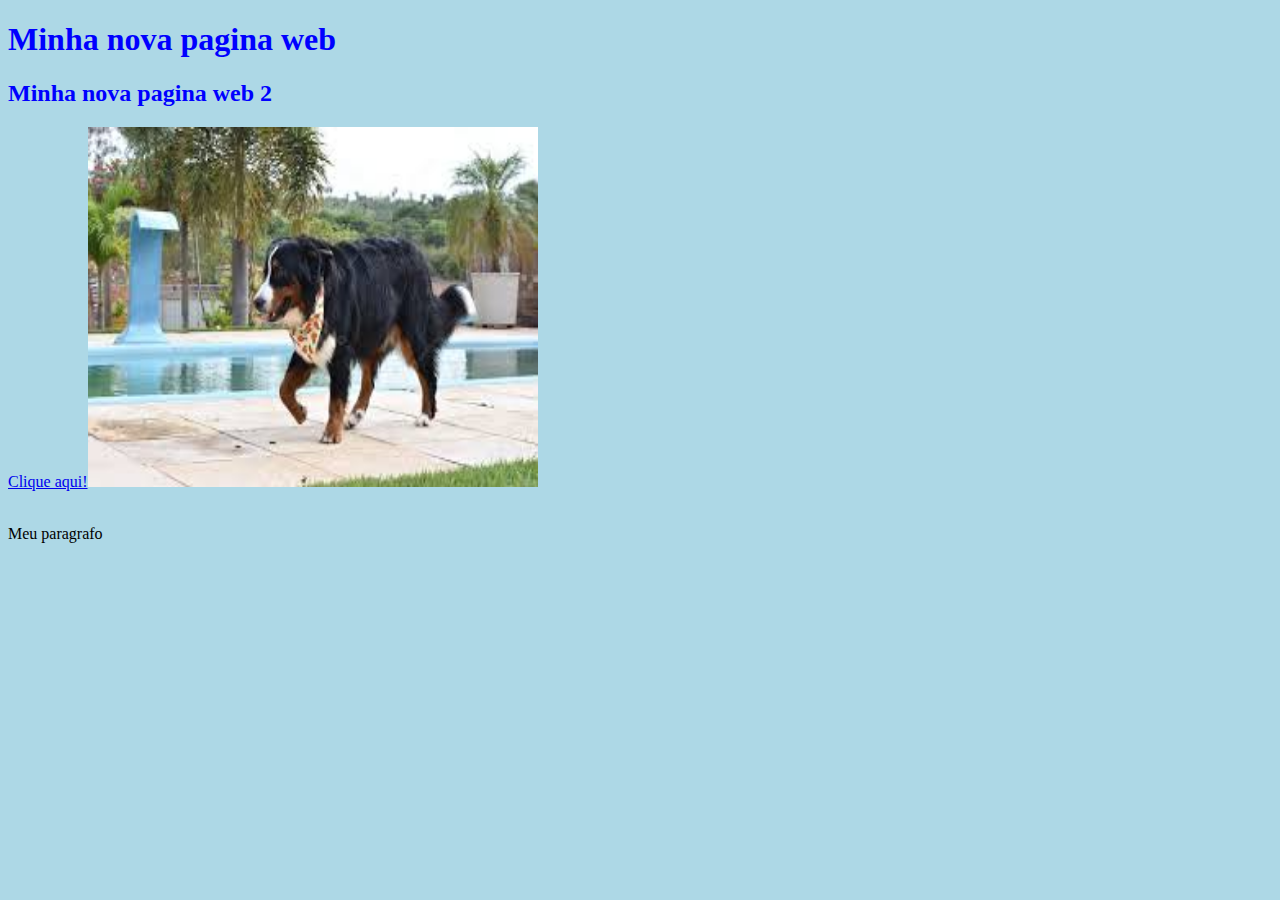
<file: index.html>
<!DOCTYPE html>
<html>
<head>
<title> Novo Titulo</title>
</head>
<body style="background:lightblue;">
<h1 style="color:blue;"> Minha nova pagina web</h1>
<h2 style="color:blue;">Minha nova pagina web 2</h2>

<a href="https://globo.com">Clique aqui!<img src="images.jpg" alt="meua Cachorros" width="450" height="360"></img><br><br></a>
<p> Meu paragrafo</p>
</body>
</html>
</file>
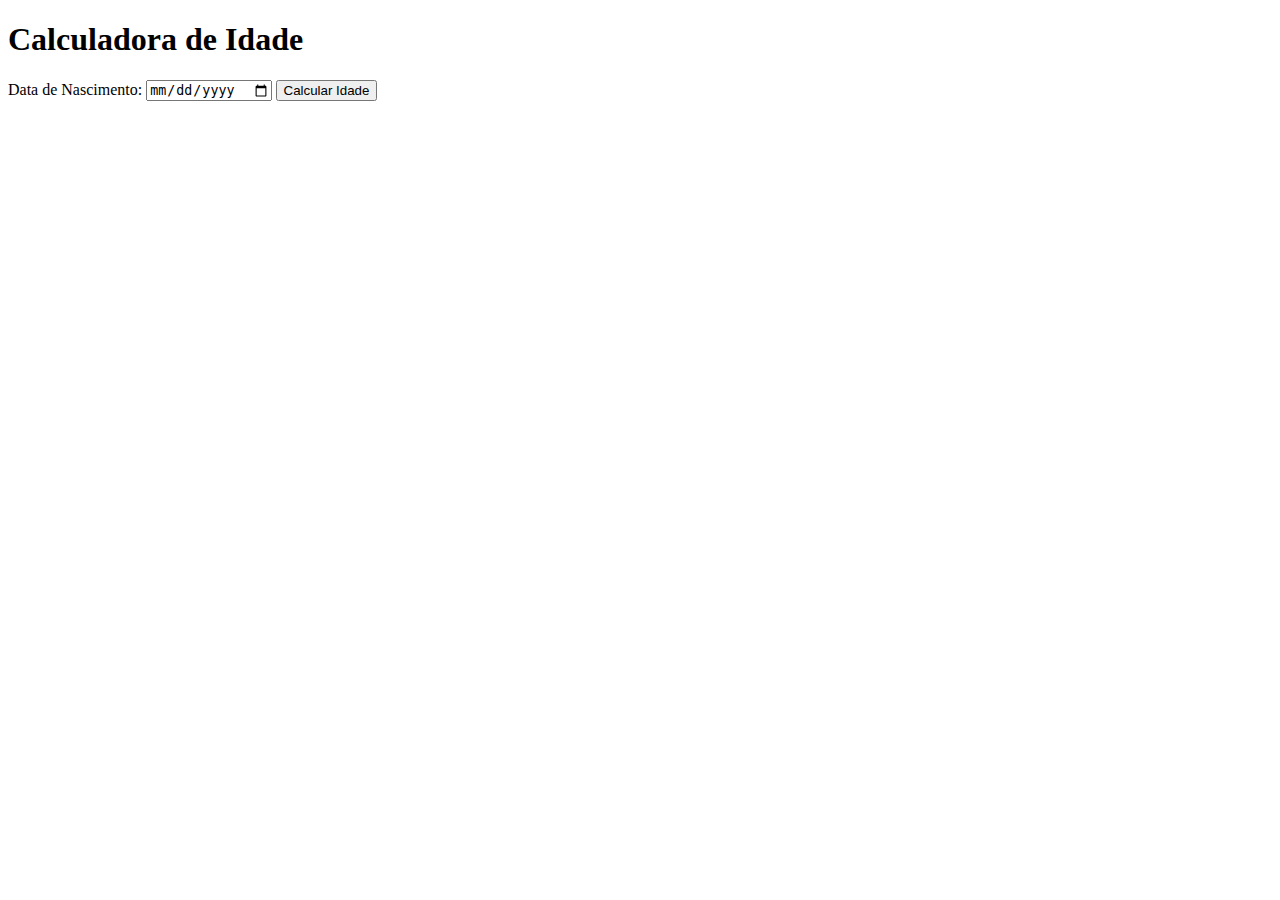
<file: calcularidade1.html>
<!DOCTYPE html>
<html lang="pt-br">
<head>
    <meta charset="UTF-8">
    <meta name="viewport" content="width=device-width, initial-scale=1.0">
    <title>Calcular Idade</title>
    <script>
        function calcularIdade() {
            
            const dataNascimento = document.getElementById('dataNascimento').value;
            if (!dataNascimento) {
                alert('Por favor, insira uma data de nascimento válida.');
                return;
            }

            
            const dataAtual = new Date();
            const nascimento = new Date(dataNascimento);

            
            let anos = dataAtual.getFullYear() - nascimento.getFullYear();
            let meses = dataAtual.getMonth() - nascimento.getMonth();
            let dias = dataAtual.getDate() - nascimento.getDate();

            if (dias < 0) {
                meses--;
                const ultimoDiaMesAnterior = new Date(dataAtual.getFullYear(), dataAtual.getMonth(), 0).getDate();
                dias += ultimoDiaMesAnterior;
            }
            if (meses < 0) {
                anos--;
                meses += 12;
            }

            
            document.getElementById('resultado').textContent = `Idade: ${anos} anos, ${meses} meses, e ${dias} dias.`;
        }
    </script>
</head>
<body>

    <h1>Calculadora de Idade</h1>
    <label for="dataNascimento">Data de Nascimento:</label>
    <input type="date" id="dataNascimento" required>
    <button onclick="calcularIdade()">Calcular Idade</button>

    <p id="resultado"></p>

</body>
</html>
</file>
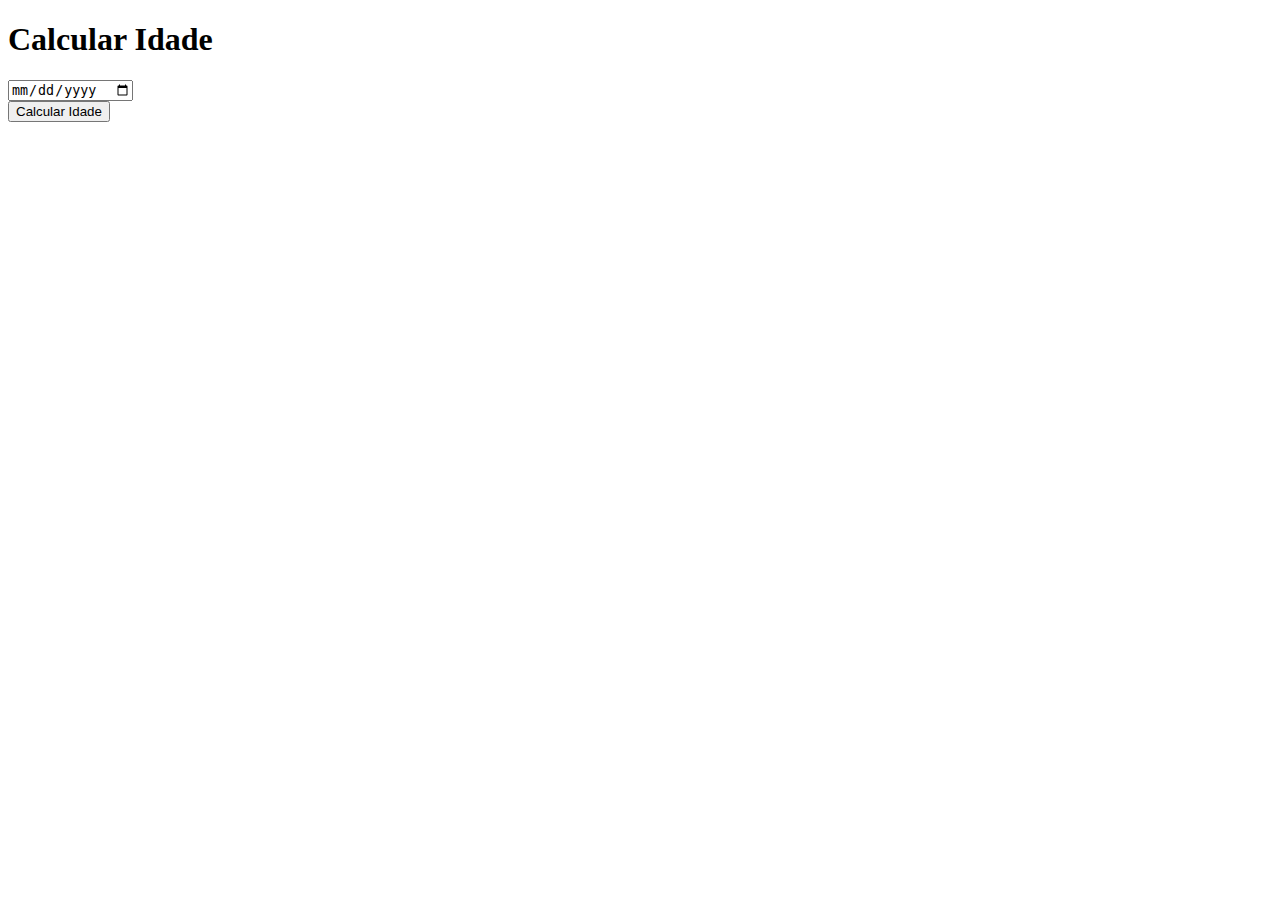
<file: calcularIDMesDia.html>
<!DOCTYPE html>
<html>
<head>
    <title>Calculadora de Idade</title>    
</head>
<body>
    <script>
        function calcularIdade(){
            const idadeDate = new date(document.getElementById('idadeDate').value);
            const hoje = new Date();
            let idade = hoje.getFullYear() - idadeDate.getFullYear();
            let meses = hoje.getMonth() - idadeDate.getMonth();
            let dia = hoje.getDate() - idadeDate.getDate();
            if(meses < 0 || (meses == 0 && dias < 0)){
                idade--;
                meses = (meses + 12) % 12;
            }
            if(dias < 0){
                const ultimoDiasMes = new Date(hoje.getFullYear(), hoje.getMonth(), 0).getDate();
                dias +=ultimoDiasMes;
                meses--;
            }
            document.getElementById('resultado').innerHTML='idade: ' + idade + 'anos, ' + meses + 'meses e ' + dias + 'dias. ';

        }
    </script>
    <h1>Calcular Idade</h1>
    <input type="date" id="idadeDate" required>
    <br>
    <button onclick="calcularidade()">Calcular Idade</button>
    <p id="resultado"></p>
</body>    
</html>
</file>
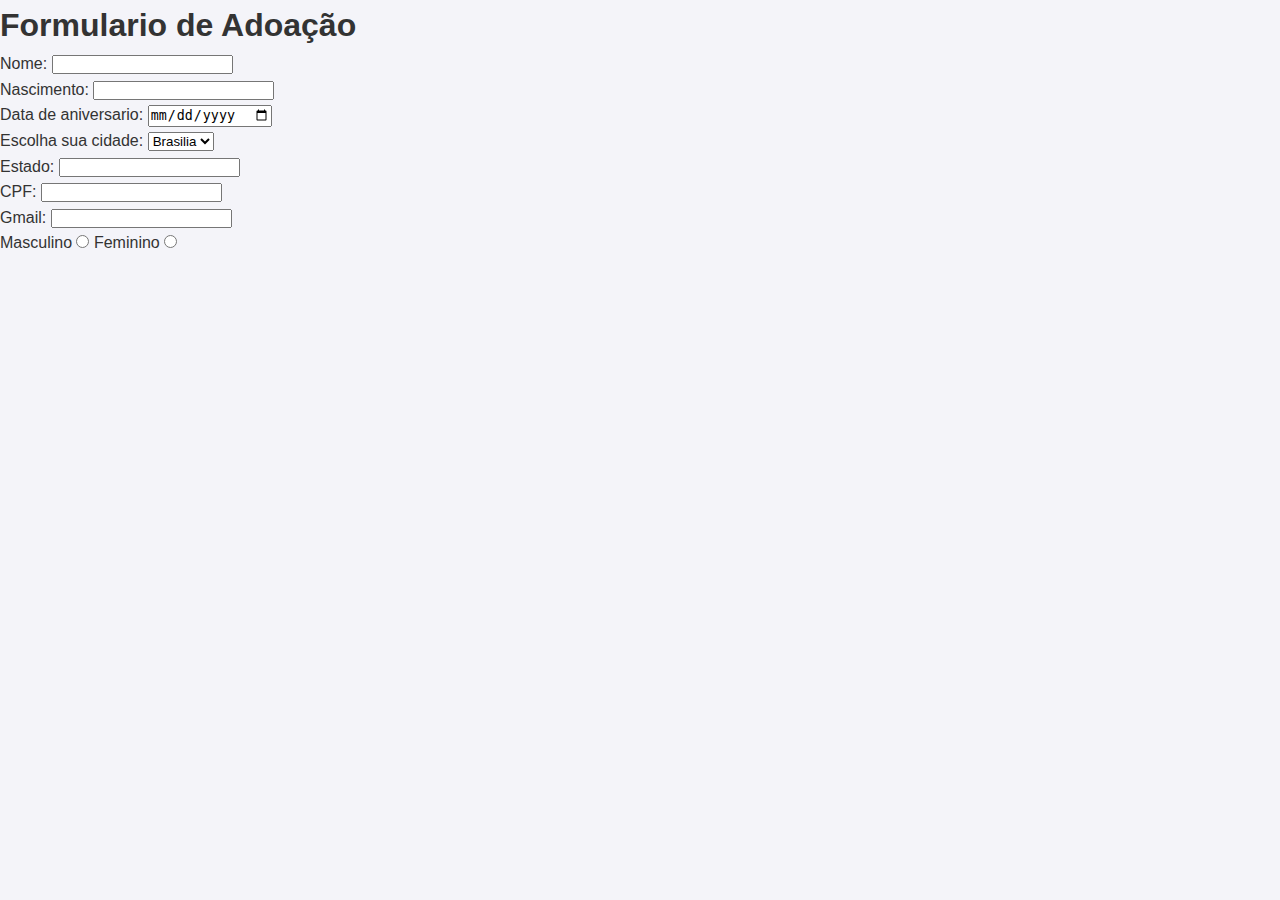
<file: fromulariodeadoção.html>
<!DOCTYPE html>
<html>
    <head>
        <meta charset="UTF-8">    
    <title>Formulario de Adoção</title>
    <link href="formulario.css" type="text/css" rel="stylesheet">
    </head>
<body>
    <h1>Formulario de Adoação</h1>
    <form action="action-bd.php">
        <label for="name1">Nome:</label>
        <input type="text" id="name1" value=""><br>
        <label for="nsc">Nascimento:</label>
        <input type="data"></input><br>
        <label for="data">Data de aniversario:</label>
        <input id="data" type="date"  required><br>
        <label for="Cidade">Escolha sua cidade:</label>
        <select id="cidade" name="Brasília" size="1">
        <option value="Brasilia">Brasilia</option><br><br> 
        </select><br> 
        <label for="estado">Estado:</label>
        <input type="text" id="estado" value=""><br>   
        <label for="cpf">CPF:</label>
        <input type="text" id="cpf" value=""><br> 
        <label for="gmail">Gmail:</label>
        <input type="text" id="gmail" value=""><br> 
        <label for="masc">Masculino</label>
        <input type="radio" id="masc" value="Masculino"></input>
        <label for="femi">Feminino</label>
        <input type="radio" id="femi" value="feminino"></input><br>
 </form>   
</body>    
</html>
</file>
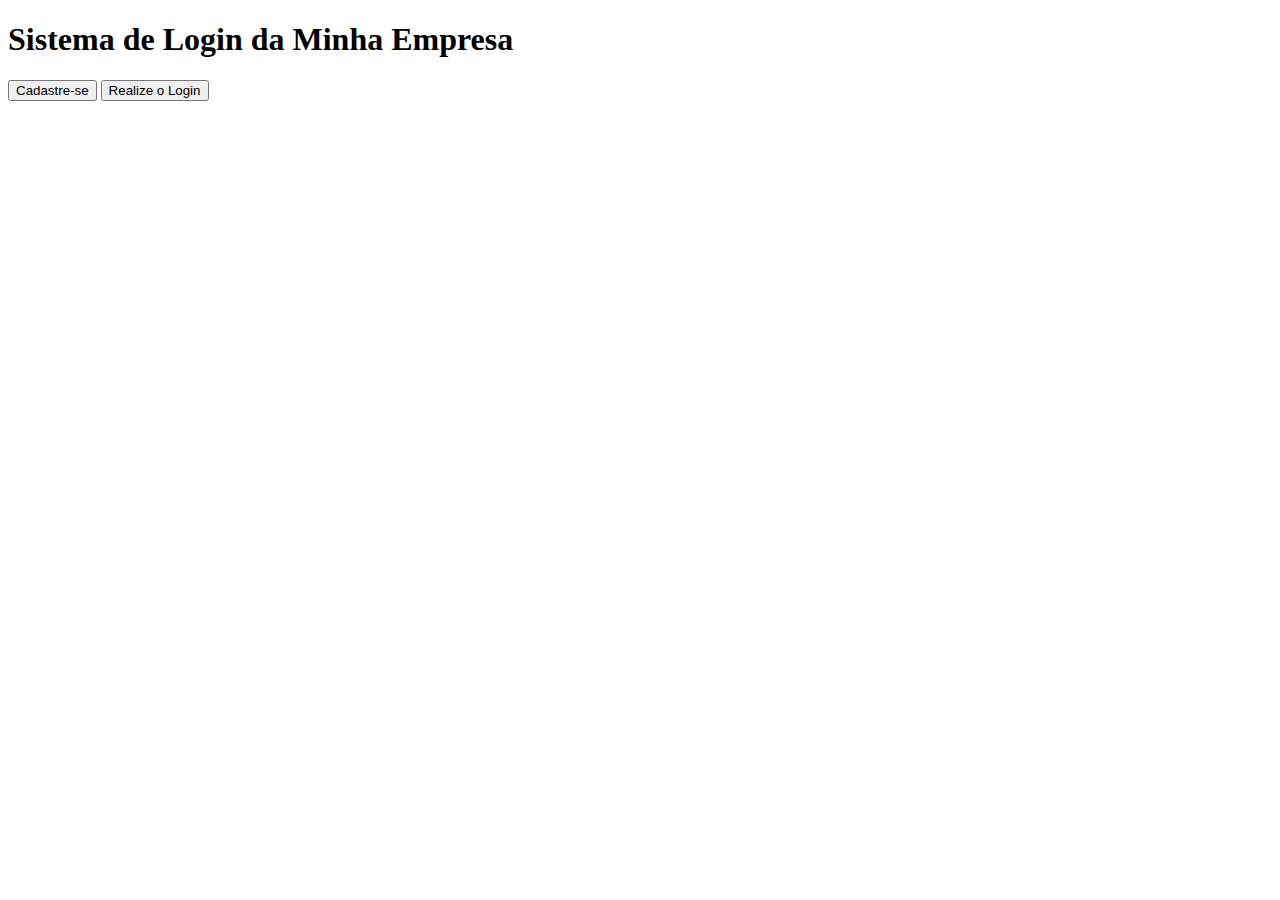
<file: index2.html>
<?php
require_once 'conexao.php';
?>



<!DOCTYPE html>
<html>
    <head>
        <title>Sistema de Login</title>
    </head>
<body>
    <h1>Sistema de Login da Minha Empresa</h1>
    <button onclick="location.href='cadastro.php'">Cadastre-se</button>
    <button onclick="location.href='login.php'">Realize o Login</button>
</body>    
</html>
</file>
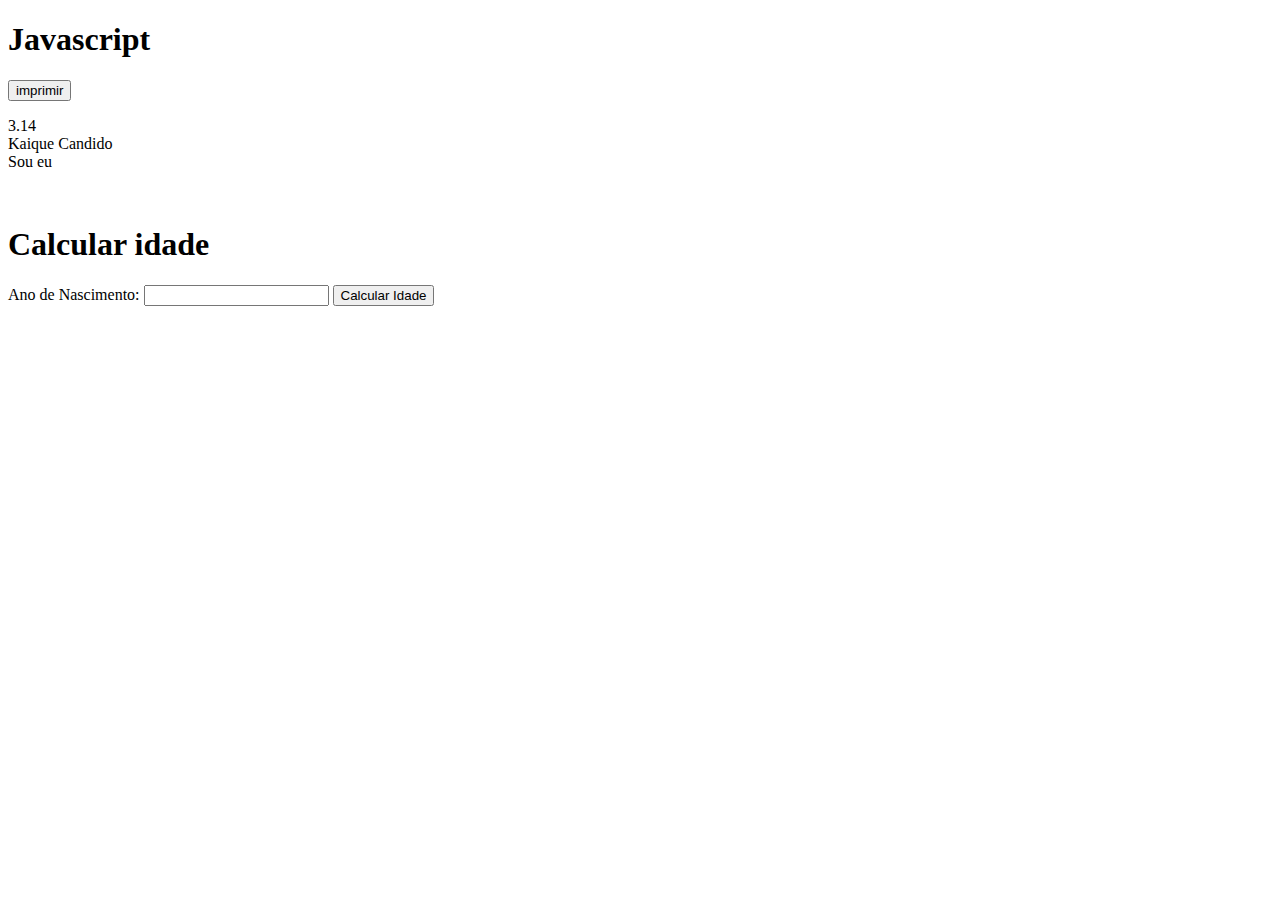
<file: javascript.html>
<!DOCTYPE html>
<html>
    <head>
        <script>
            function calcularidade(){
                const anoNascimento = document.getElementById('anoNascimento').value;
                const anoAtual = new Date().getFullYear();
                const Idade = anoAtual - anoNascimento;
                document.getElementById('resultado').innerText = "Você tem " + Idade + " anos.";
            }
        </script>  
    </head>   
<body>
    <h1>Javascript</h1>
<!--
    <button type="button" onclick ="document.write(5+6)">execute</button>
-->
    <button type="button" onclick ="window.print()">imprimir</button>
    <p id="demo1"></p>
    <script>
        const pi = 3.14;
        let pessoa = "Kaique Candido";
        let responde = "Sou eu ";

        document.getElementById("demo1").innerHTML = pi + "<br>" + pessoa +"<br>"+ responde; 
    </script>
    <!--função
    <script>
        let a,b,c,d;
        a=5;
        b=10;
        c=20;
        d= a+b+c;
        document.getElementById("demo1").innerHTML = d;
    </script>
-->
<!--script>
    window.alert(5+6);
</script>
-->   

<br>
<h1>Calcular idade</h1>
<label for ="anoNascimento">Ano de Nascimento:</label>
<input type="number" id="anoNascimento" name="anoNascimento"></input>
<button onclick="calcularIdade()">Calcular Idade</button>
<p id="resultado"></p>


</body>    
</html>
</file>
<file: formulario.css>
/* Reset básico */
* {
  margin: 0;
  padding: 0;
  box-sizing: border-box;
}

/* Corpo da página */
body {
  font-family: Arial, sans-serif;
  background-color: #f4f4f9;
  color: #333;
  line-height: 1.6;
}

/* Contêiner principal */
.container {
  width: 80%;
  margin: auto;
  overflow: hidden;
}

/* Cabeçalho */
header {
  background: #5c9b9b;
  color: #fff;
  padding: 1em 0;
  text-align: center;
}

header h1 {
  font-size: 2.5em;
  margin-bottom: 0.5em;
}

/* Navegação */
nav {
  background: #333;
  color: #fff;
  padding: 0.5em;
  text-align: center;
}

nav a {
  color: #fff;
  text-decoration: none;
  padding: 0.5em 1em;
  display: inline-block;
}

nav a:hover {
  background: #575757;
}

/* Seções principais */
section {
  margin: 2em 0;
}

/* Cards de animais */
.animal-card {
  background: #fff;
  border: 1px solid #ddd;
  border-radius: 8px;
  box-shadow: 0 0 10px rgba(0, 0, 0, 0.1);
  margin: 1em 0;
  padding: 1em;
  display: flex;
  flex-direction: column;
  align-items: center;
  text-align: center;
}

.animal-card img {
  max-width: 100%;
  border-radius: 8px;
  margin-bottom: 1em;
}

.animal-card h2 {
  font-size: 1.5em;
  margin-bottom: 0.5em;
}

.animal-card p {
  margin-bottom: 1em;
}

.animal-card button {
  background: #5c9b9b;
  color: #fff;
  border: none;
  border-radius: 5px;
  padding: 0.5em 1em;
  font-size: 1em;
  cursor: pointer;
}

.animal-card button:hover {
  background: #4a7a7a;
}

/* Rodapé */
footer {
  background: #333;
  color: #fff;
  padding: 1em 0;
  text-align: center;
}

footer p {
  margin: 0;
}
</file>
